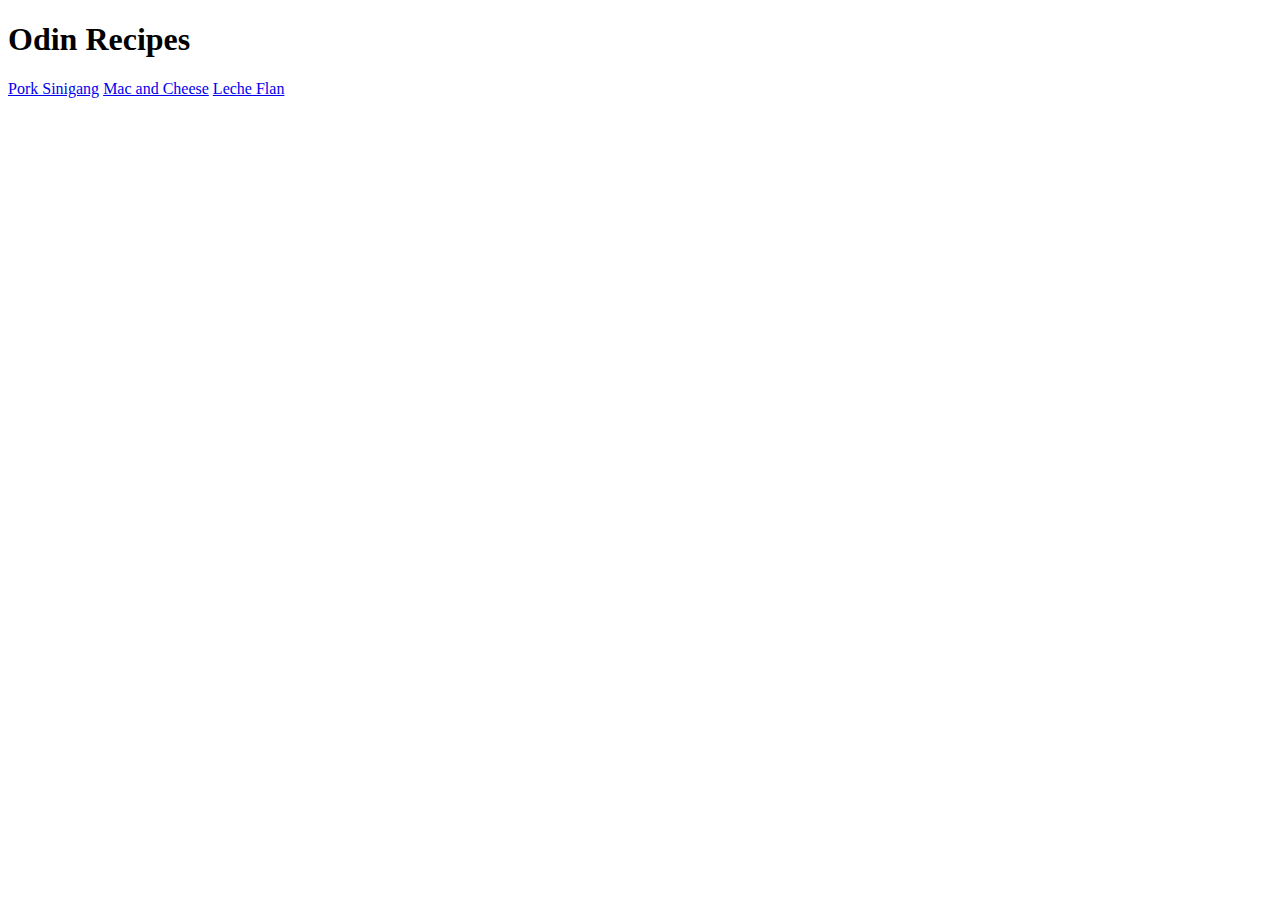
<file: index.html>
<!DOCTYPE html>
<html lang="en">
<head>
    <meta charset="UTF-8">
    <meta name="viewport" content="width=device-width, initial-scale=1.0">
    <title>Document</title>
</head>
<body>
    <h1>Odin Recipes</h1>
    <a href="recipes/pork-sinigang.html">Pork Sinigang</a>
    <a href="recipes/mac-and-cheese.html">Mac and Cheese</a>
    <a href="recipes/leche-flan.html">Leche Flan</a>
</body>
</html>
</file>
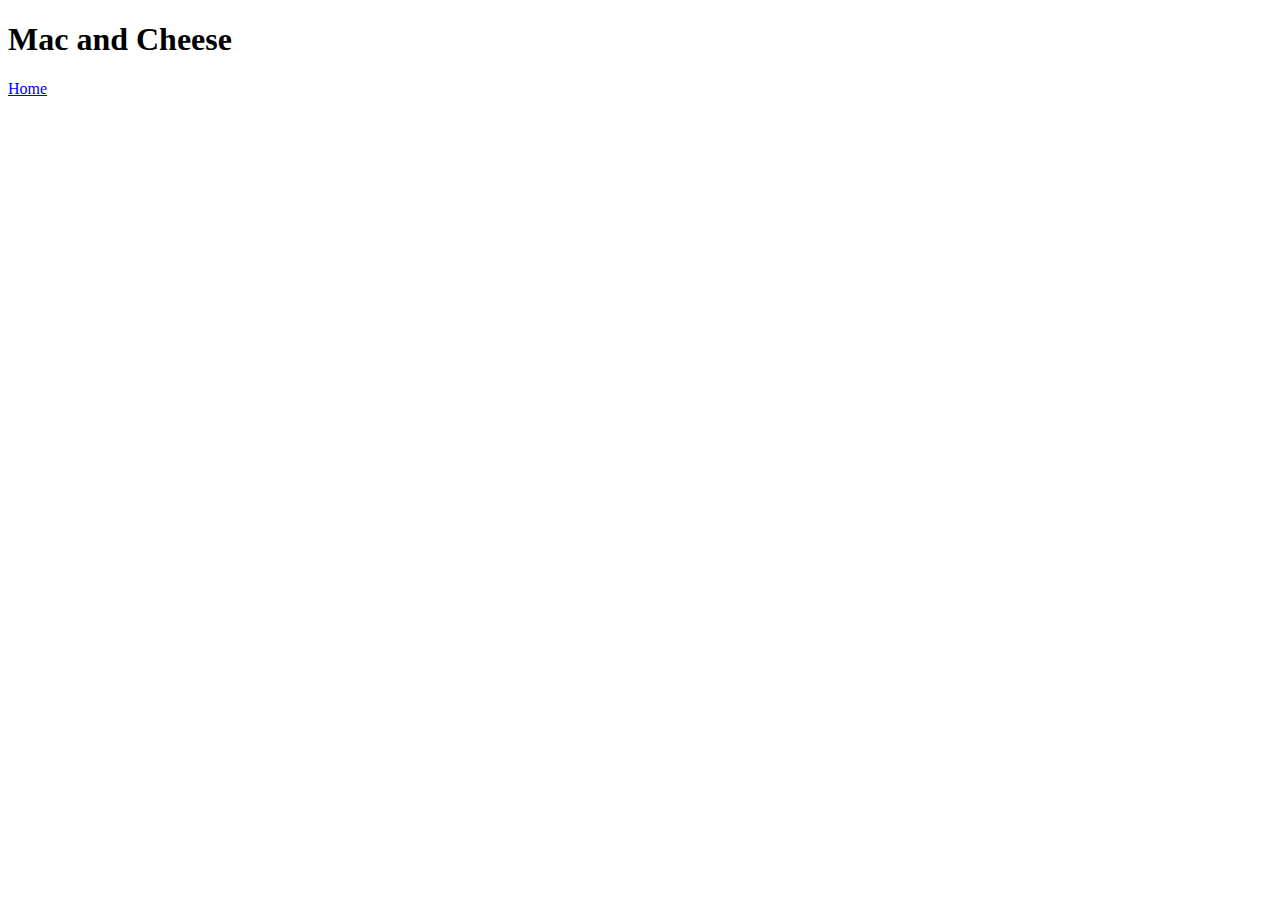
<file: recipes/mac-and-cheese.html>
<!DOCTYPE html>
<html lang="en">
<head>
    <meta charset="UTF-8">
    <meta name="viewport" content="width=device-width, initial-scale=1.0">
    <title>Mac and Cheese</title>
</head>
<body>
    <h1>Mac and Cheese</h1>
    <a href="../index.html">Home</a>
</body>
</html>
</file>
